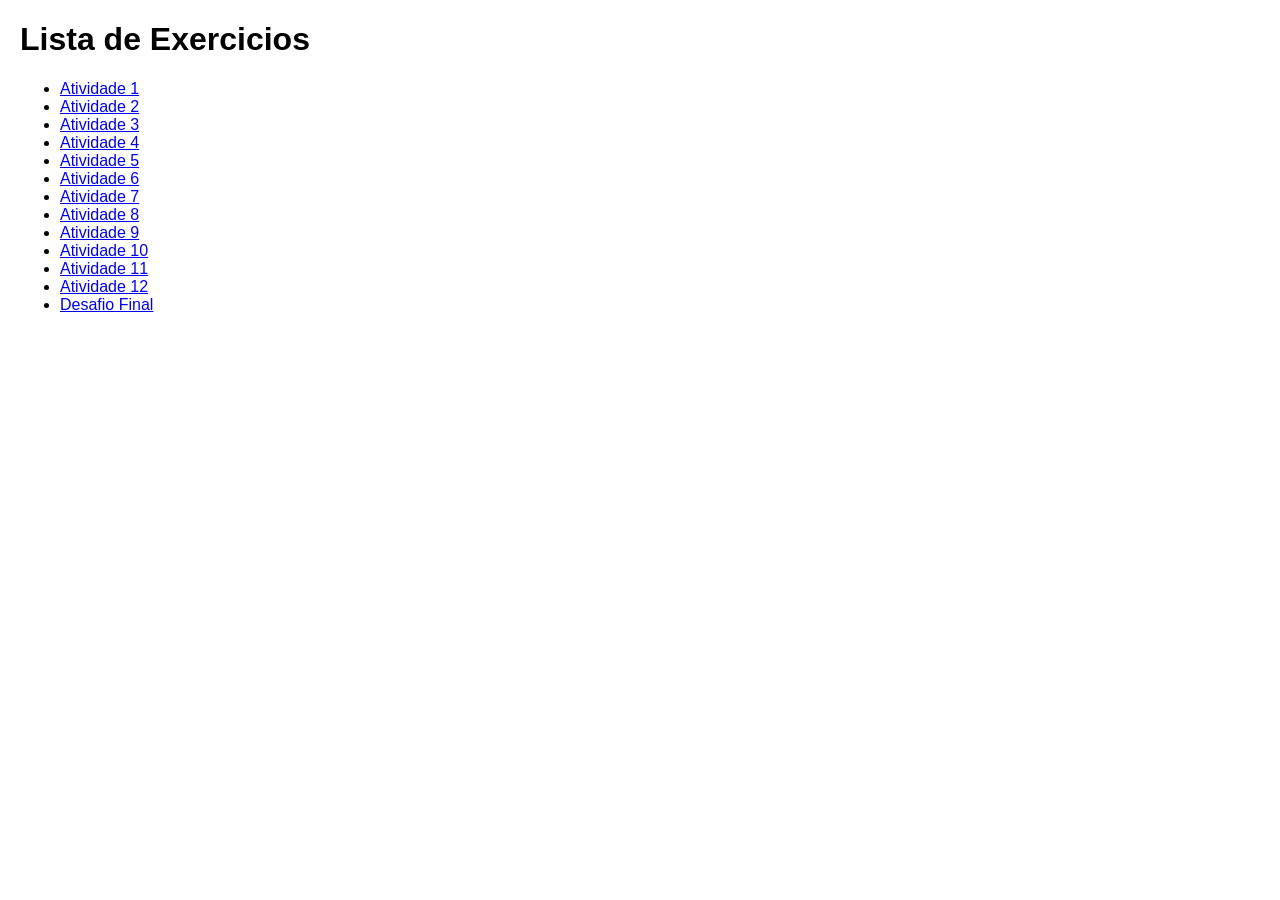
<file: index.html>
<!DOCTYPE html>
<html lang="pt-BR">
<head>
    <meta charset="UTF-8">
    <meta name="viewport" content="width=device-width, initial-scale=1.0">
    <title>Lista de Exercicios</title>
    <link rel="stylesheet" href="style.css">
</head>
<body>
    <h1>Lista de Exercicios</h1>

    <ul>
        <li><a href="atividade-1/index.html">Atividade 1</a></li>
        <li><a href="atividade-2/index.html">Atividade 2</a></li>
        <li><a href="atividade-3/index.html">Atividade 3</a></li>
        <li><a href="atividade-4/index.html">Atividade 4</a></li>
        <li><a href="atividade-5/index.html">Atividade 5</a></li>
        <li><a href="atividade-6/index.html">Atividade 6</a></li>
        <li><a href="atividade-7/index.html">Atividade 7</a></li>
        <li><a href="atividade-8/index.html">Atividade 8</a></li>
        <li><a href="atividade-9/index.html">Atividade 9</a></li>
        <li><a href="atividade-10/index.html">Atividade 10</a></li>
        <li><a href="atividade-11/index.html">Atividade 11</a></li>
        <li><a href="atividade-12/index.html">Atividade 12</a></li>
        <li><a href="desafio-final/index.html">Desafio Final</a></li>
    </ul>
</body>
</html>
</file>
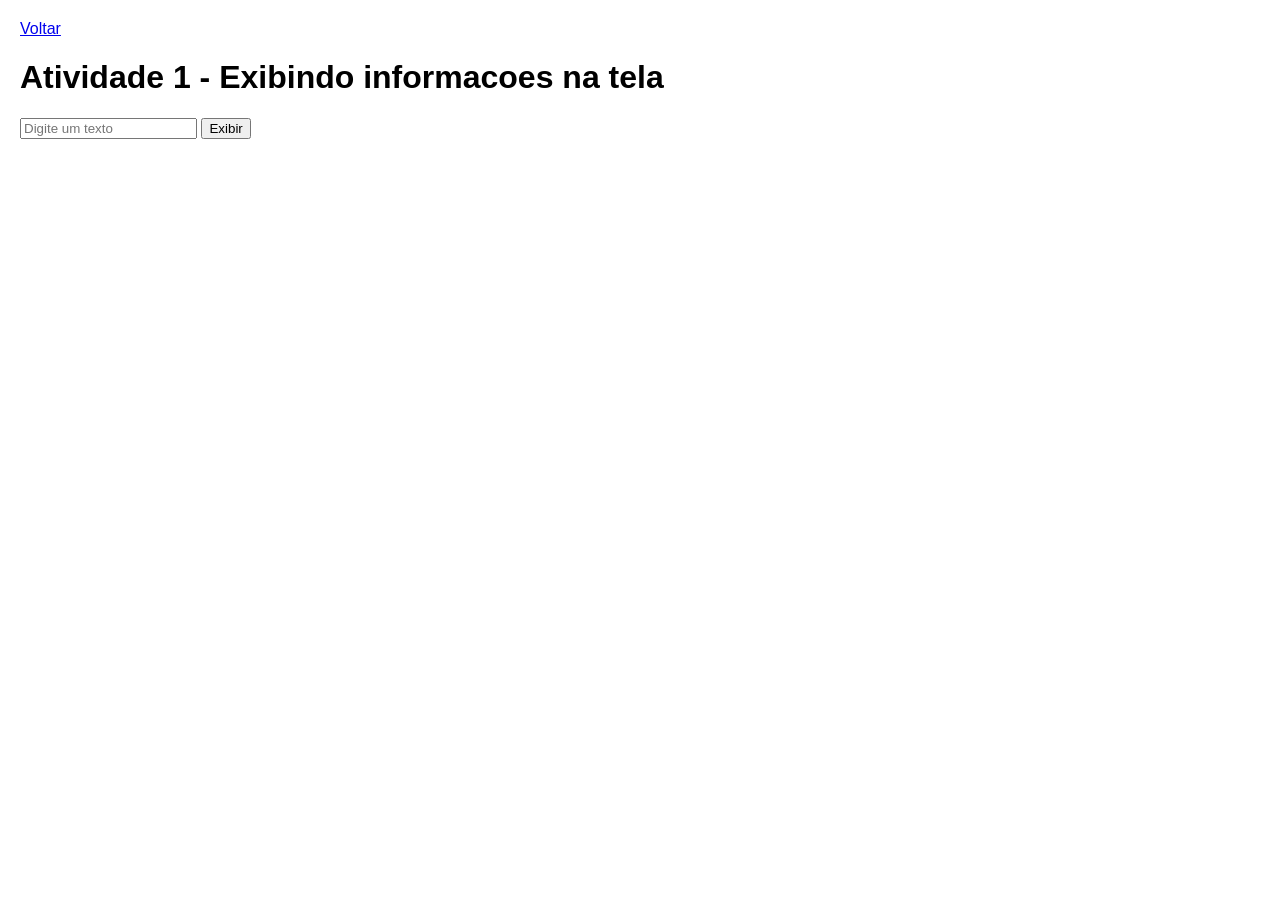
<file: atividade-1/index.html>
<!DOCTYPE html>
<html lang="pt-BR">
<head>
    <meta charset="UTF-8">
    <meta name="viewport" content="width=device-width, initial-scale=1.0">
    <title>Atividade 1</title>
    <link rel="stylesheet" href="style.css">
</head>
<body>
    <a href="../index.html">Voltar</a>
    <h1>Atividade 1 - Exibindo informacoes na tela</h1>
    <input id="texto" type="text" placeholder="Digite um texto">
    <button id="botao" type="button">Exibir</button>
    <p id="resultado"></p>

    <script src="script.js"></script>
</body>
</html>
</file>
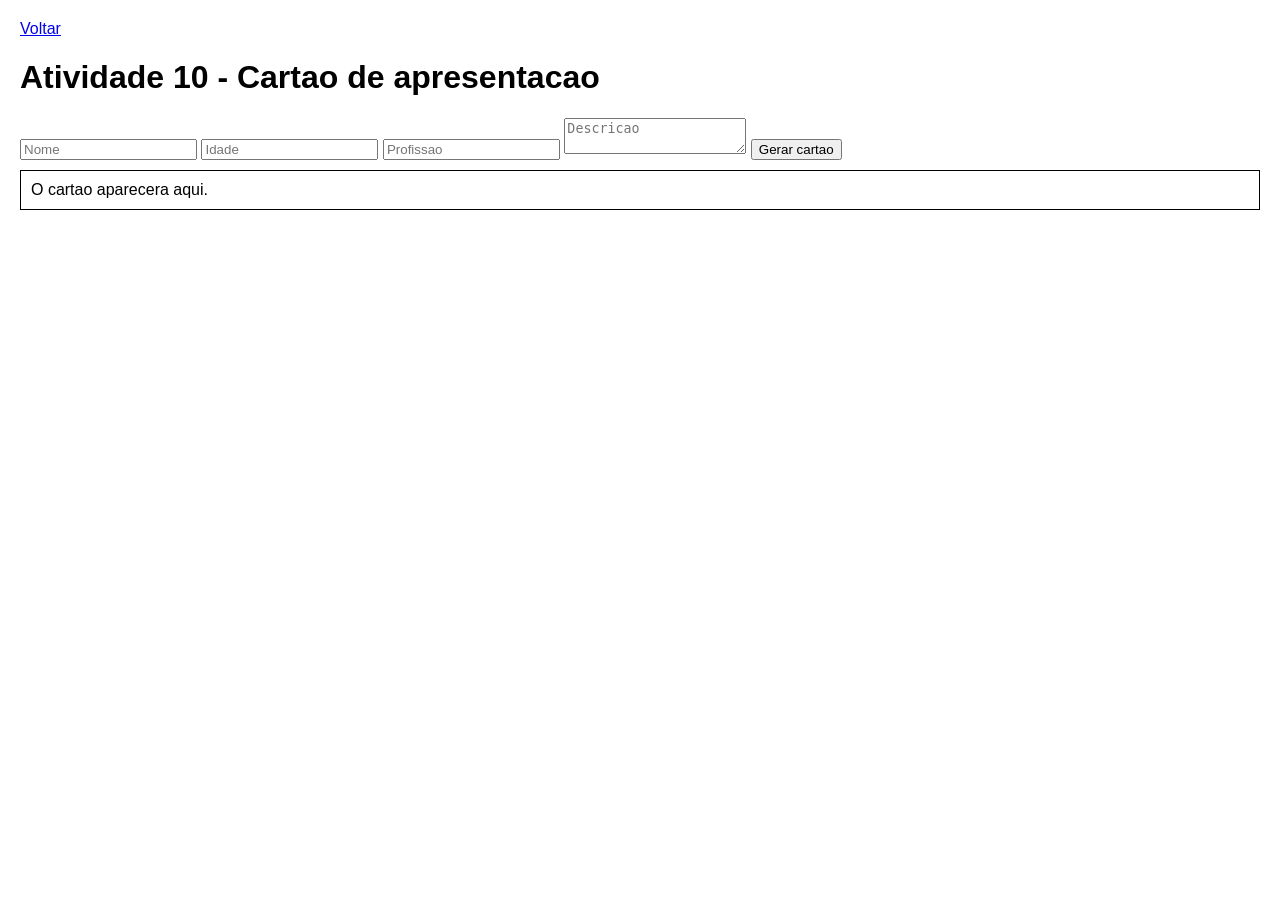
<file: atividade-10/index.html>
<!DOCTYPE html>
<html lang="pt-BR">
<head>
    <meta charset="UTF-8">
    <meta name="viewport" content="width=device-width, initial-scale=1.0">
    <title>Atividade 10</title>
    <link rel="stylesheet" href="style.css">
</head>
<body>
    <a href="../index.html">Voltar</a>
    <h1>Atividade 10 - Cartao de apresentacao</h1>
    <input id="nome" type="text" placeholder="Nome">
    <input id="idade" type="number" placeholder="Idade">
    <input id="profissao" type="text" placeholder="Profissao">
    <textarea id="descricao" placeholder="Descricao"></textarea>
    <button id="botao" type="button">Gerar cartao</button>
    <div id="cartao">O cartao aparecera aqui.</div>

    <script src="script.js"></script>
</body>
</html>
</file>
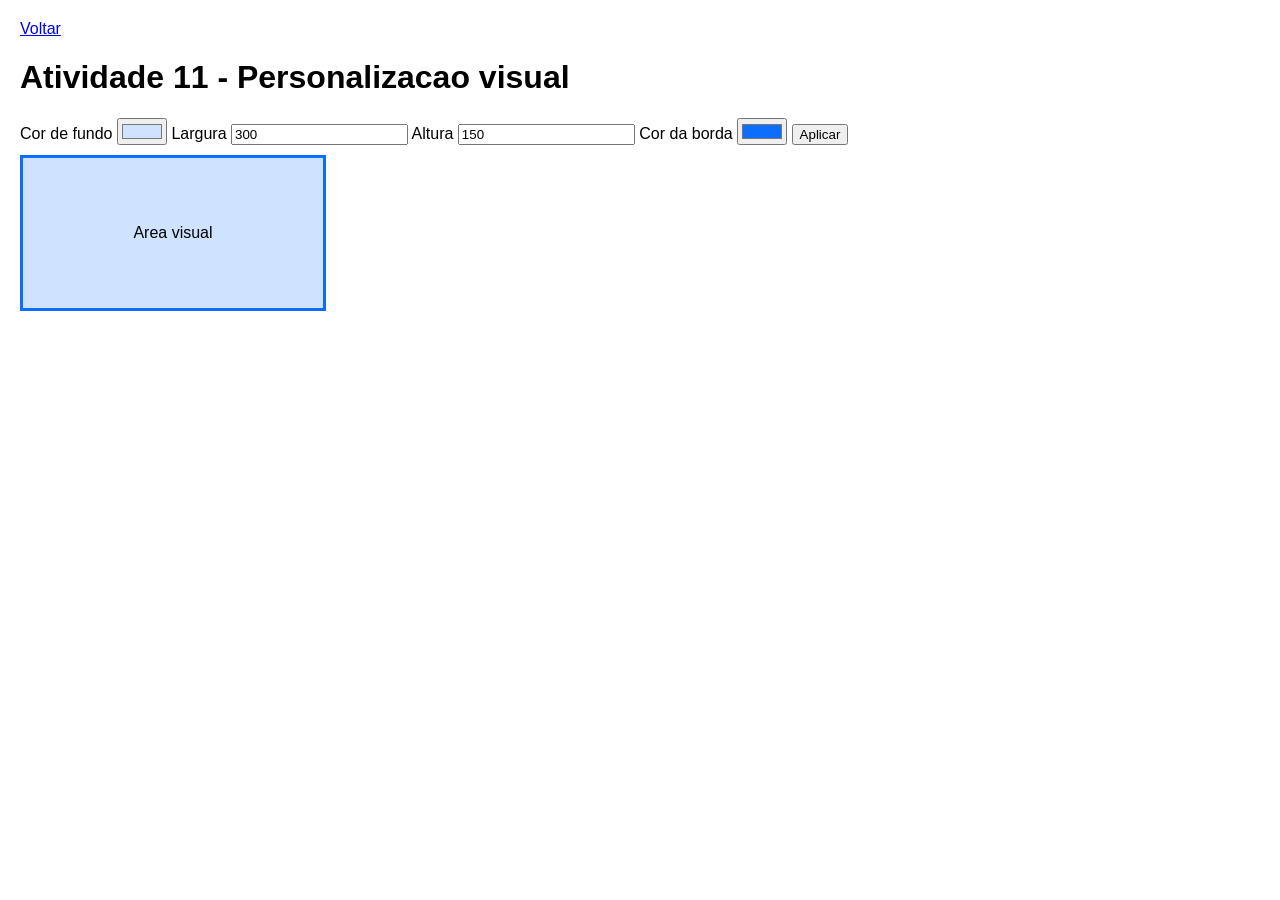
<file: atividade-11/index.html>
<!DOCTYPE html>
<html lang="pt-BR">
<head>
    <meta charset="UTF-8">
    <meta name="viewport" content="width=device-width, initial-scale=1.0">
    <title>Atividade 11</title>
    <link rel="stylesheet" href="style.css">
</head>
<body>
    <a href="../index.html">Voltar</a>
    <h1>Atividade 11 - Personalizacao visual</h1>
    <label>Cor de fundo</label>
    <input id="fundo" type="color" value="#cfe2ff">

    <label>Largura</label>
    <input id="largura" type="number" value="300">

    <label>Altura</label>
    <input id="altura" type="number" value="150">

    <label>Cor da borda</label>
    <input id="borda" type="color" value="#0d6efd">

    <button id="botao" type="button">Aplicar</button>
    <div id="area" class="area">Area visual</div>

    <script src="script.js"></script>
</body>
</html>
</file>
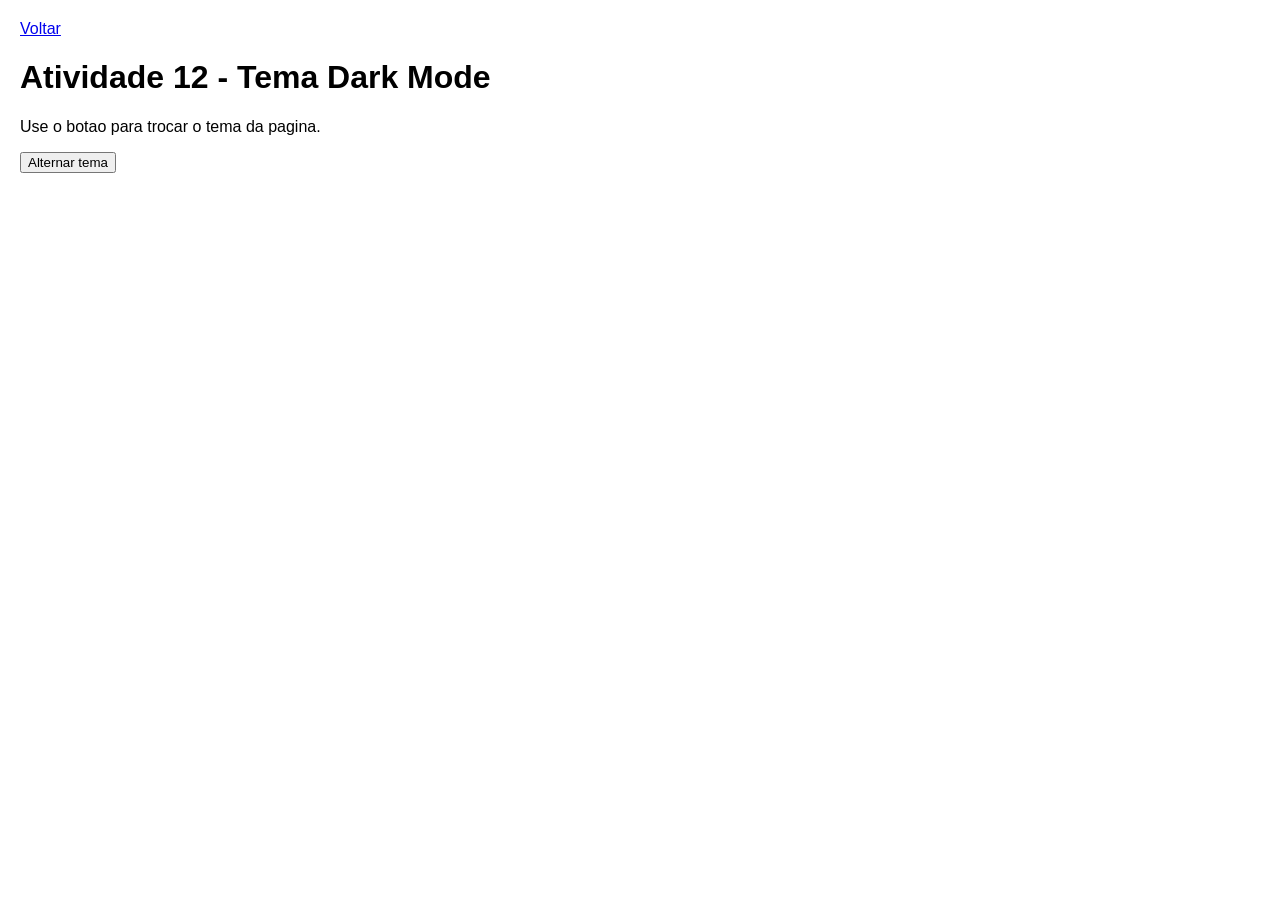
<file: atividade-12/index.html>
<!DOCTYPE html>
<html lang="pt-BR">
<head>
    <meta charset="UTF-8">
    <meta name="viewport" content="width=device-width, initial-scale=1.0">
    <title>Atividade 12</title>
    <link rel="stylesheet" href="style.css">
</head>
<body>
    <a href="../index.html">Voltar</a>
    <h1>Atividade 12 - Tema Dark Mode</h1>
    <p>Use o botao para trocar o tema da pagina.</p>
    <button id="botao" type="button">Alternar tema</button>

    <script src="script.js"></script>
</body>
</html>
</file>
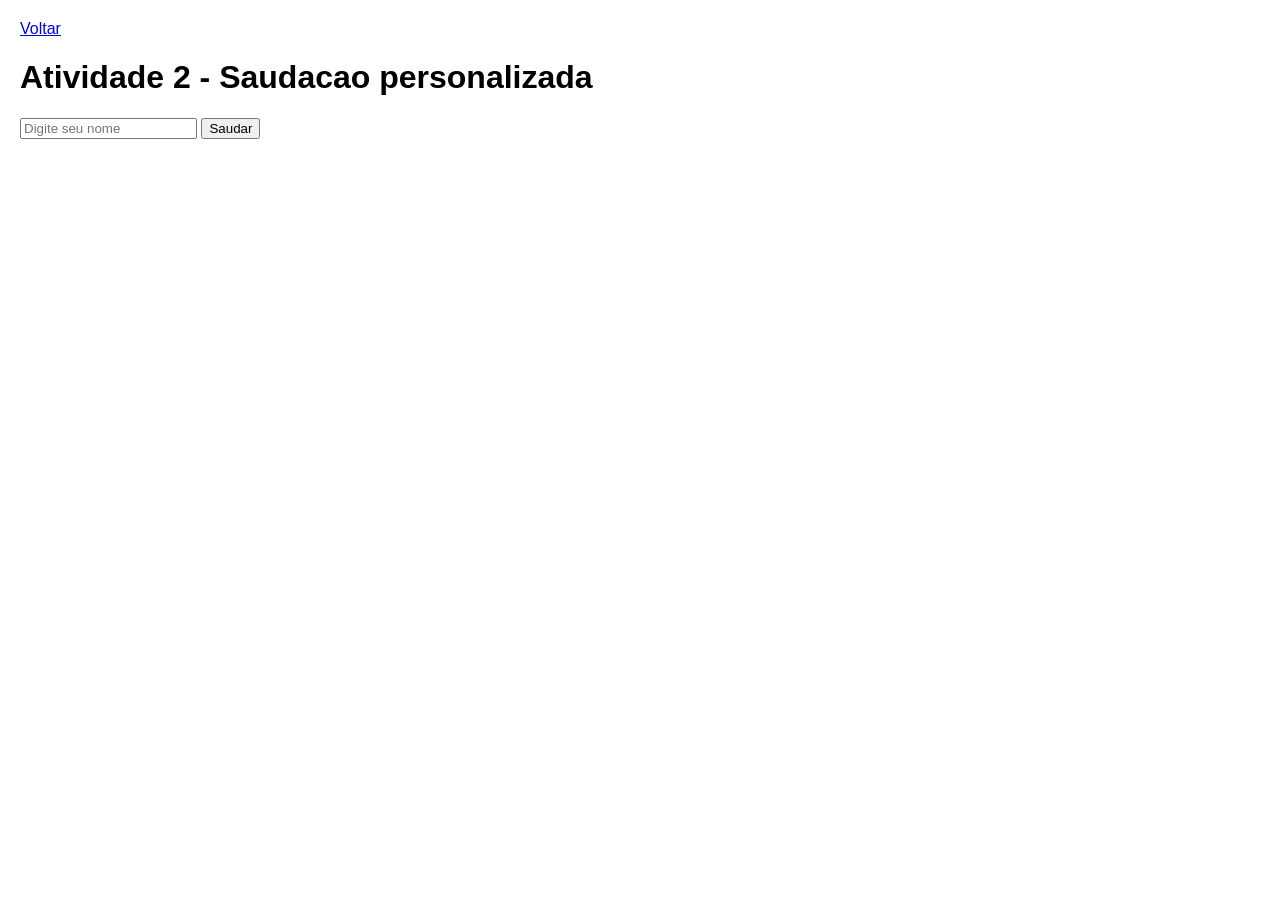
<file: atividade-2/index.html>
<!DOCTYPE html>
<html lang="pt-BR">
<head>
    <meta charset="UTF-8">
    <meta name="viewport" content="width=device-width, initial-scale=1.0">
    <title>Atividade 2</title>
    <link rel="stylesheet" href="style.css">
</head>
<body>
    <a href="../index.html">Voltar</a>
    <h1>Atividade 2 - Saudacao personalizada</h1>
    <input id="nome" type="text" placeholder="Digite seu nome">
    <button id="botao" type="button">Saudar</button>
    <p id="resultado"></p>

    <script src="script.js"></script>
</body>
</html>
</file>
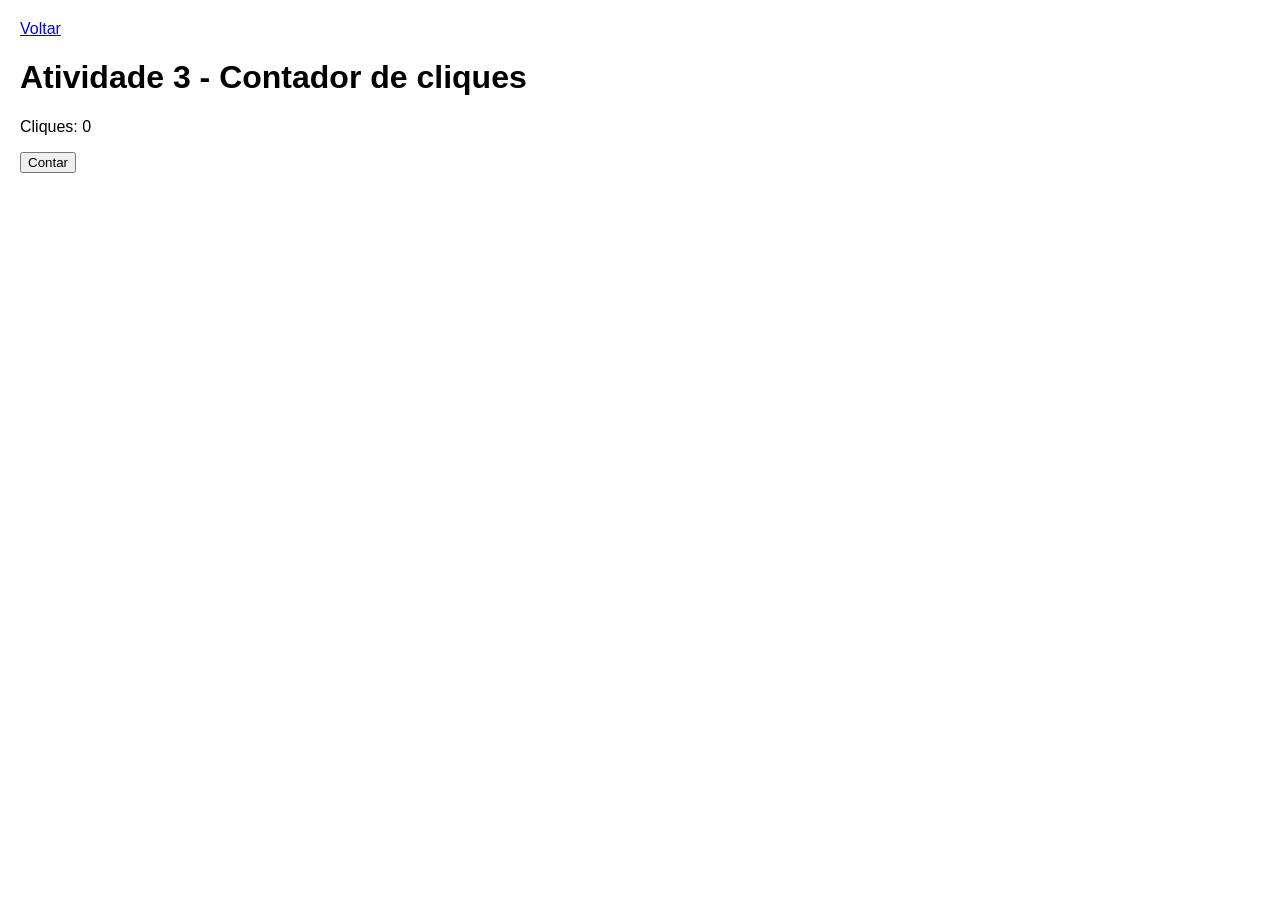
<file: atividade-3/index.html>
<!DOCTYPE html>
<html lang="pt-BR">
<head>
    <meta charset="UTF-8">
    <meta name="viewport" content="width=device-width, initial-scale=1.0">
    <title>Atividade 3</title>
    <link rel="stylesheet" href="style.css">
</head>
<body>
    <a href="../index.html">Voltar</a>
    <h1>Atividade 3 - Contador de cliques</h1>
    <p>Cliques: <span id="contador">0</span></p>
    <button id="botao" type="button">Contar</button>

    <script src="script.js"></script>
</body>
</html>
</file>
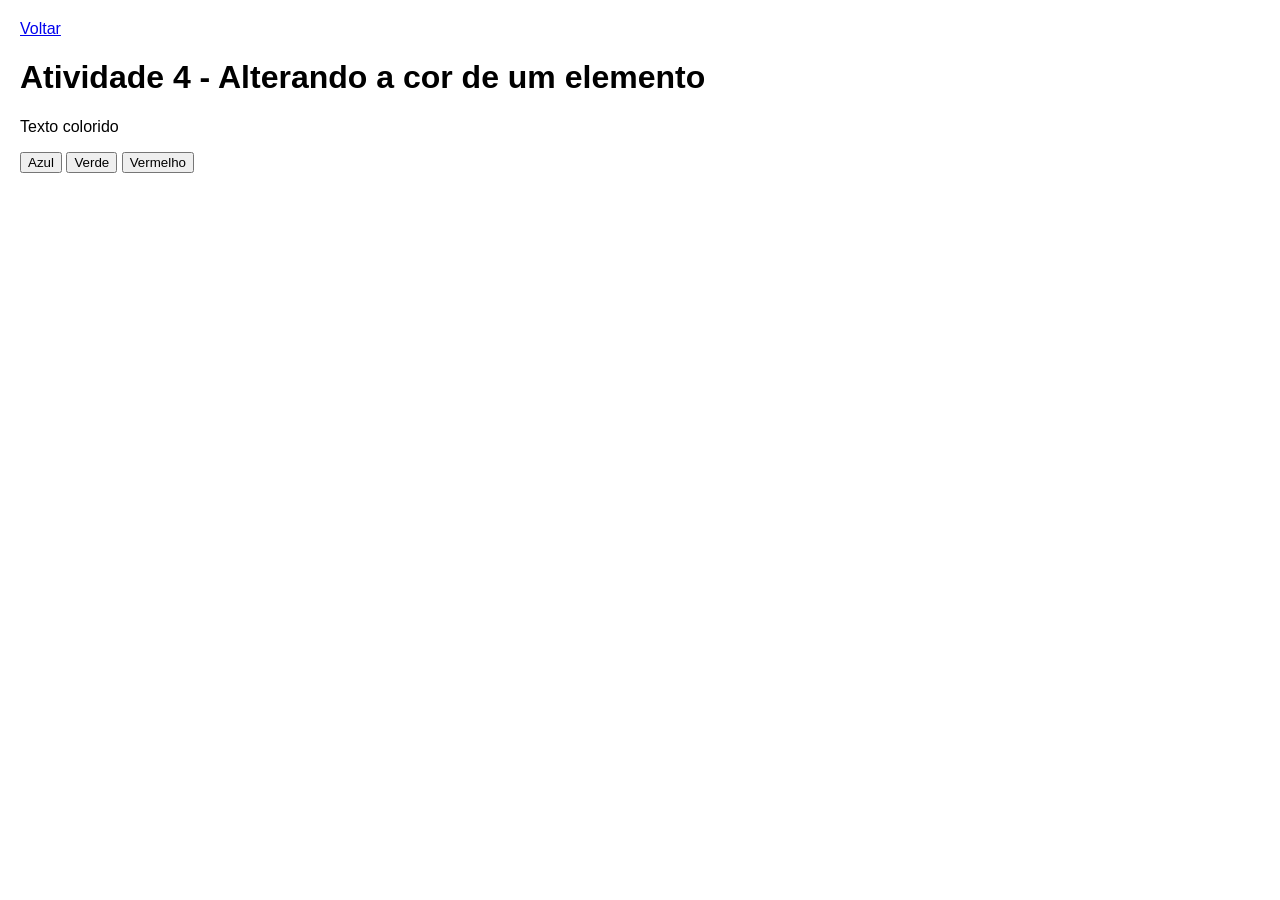
<file: atividade-4/index.html>
<!DOCTYPE html>
<html lang="pt-BR">
<head>
    <meta charset="UTF-8">
    <meta name="viewport" content="width=device-width, initial-scale=1.0">
    <title>Atividade 4</title>
    <link rel="stylesheet" href="style.css">
</head>
<body>
    <a href="../index.html">Voltar</a>
    <h1>Atividade 4 - Alterando a cor de um elemento</h1>
    <p id="texto">Texto colorido</p>
    <button id="azul" type="button">Azul</button>
    <button id="verde" type="button">Verde</button>
    <button id="vermelho" type="button">Vermelho</button>

    <script src="script.js"></script>
</body>
</html>
</file>
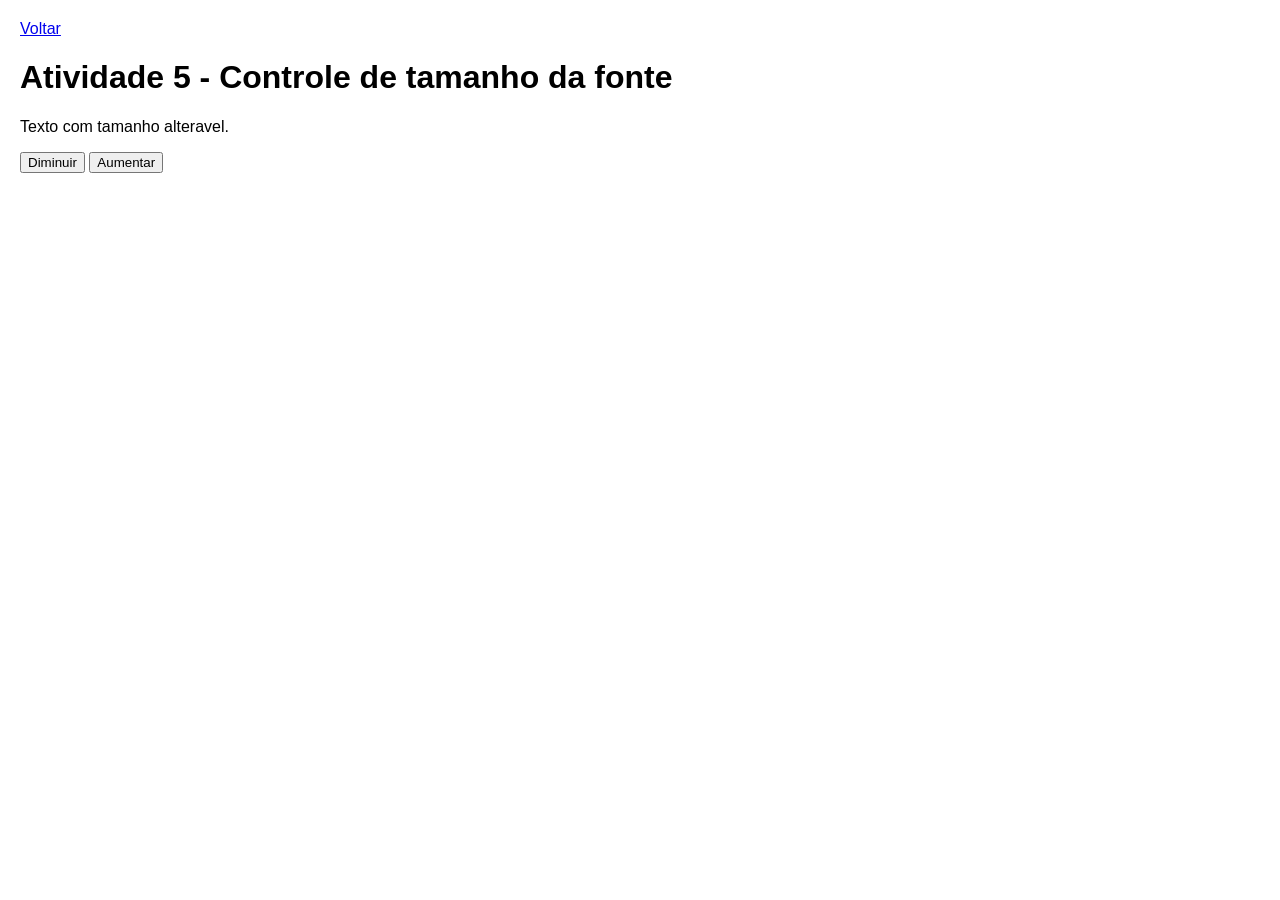
<file: atividade-5/index.html>
<!DOCTYPE html>
<html lang="pt-BR">
<head>
    <meta charset="UTF-8">
    <meta name="viewport" content="width=device-width, initial-scale=1.0">
    <title>Atividade 5</title>
    <link rel="stylesheet" href="style.css">
</head>
<body>
    <a href="../index.html">Voltar</a>
    <h1>Atividade 5 - Controle de tamanho da fonte</h1>
    <p id="texto">Texto com tamanho alteravel.</p>
    <button id="diminuir" type="button">Diminuir</button>
    <button id="aumentar" type="button">Aumentar</button>

    <script src="script.js"></script>
</body>
</html>
</file>
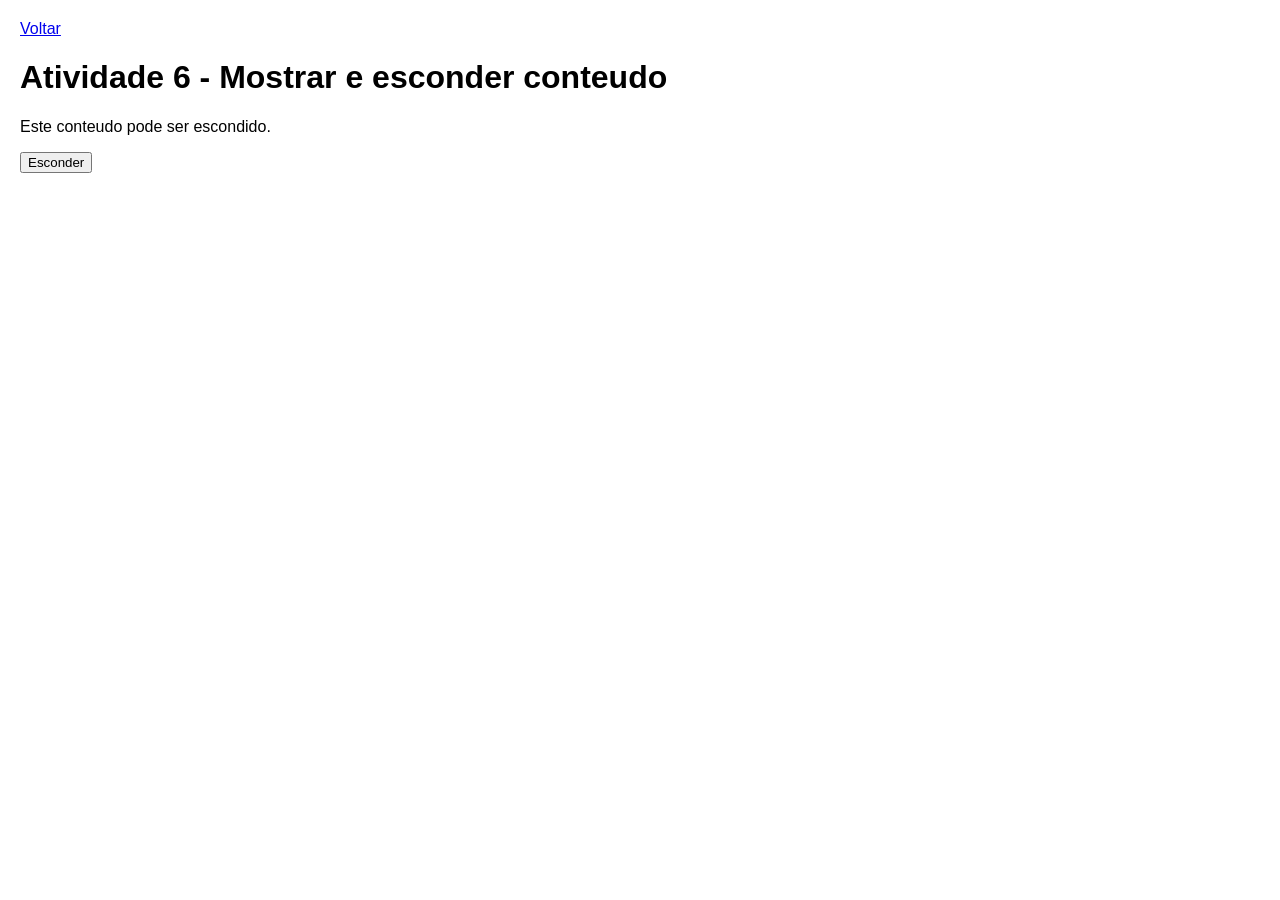
<file: atividade-6/index.html>
<!DOCTYPE html>
<html lang="pt-BR">
<head>
    <meta charset="UTF-8">
    <meta name="viewport" content="width=device-width, initial-scale=1.0">
    <title>Atividade 6</title>
    <link rel="stylesheet" href="style.css">
</head>
<body>
    <a href="../index.html">Voltar</a>
    <h1>Atividade 6 - Mostrar e esconder conteudo</h1>
    <p id="texto">Este conteudo pode ser escondido.</p>
    <button id="botao" type="button">Esconder</button>

    <script src="script.js"></script>
</body>
</html>
</file>
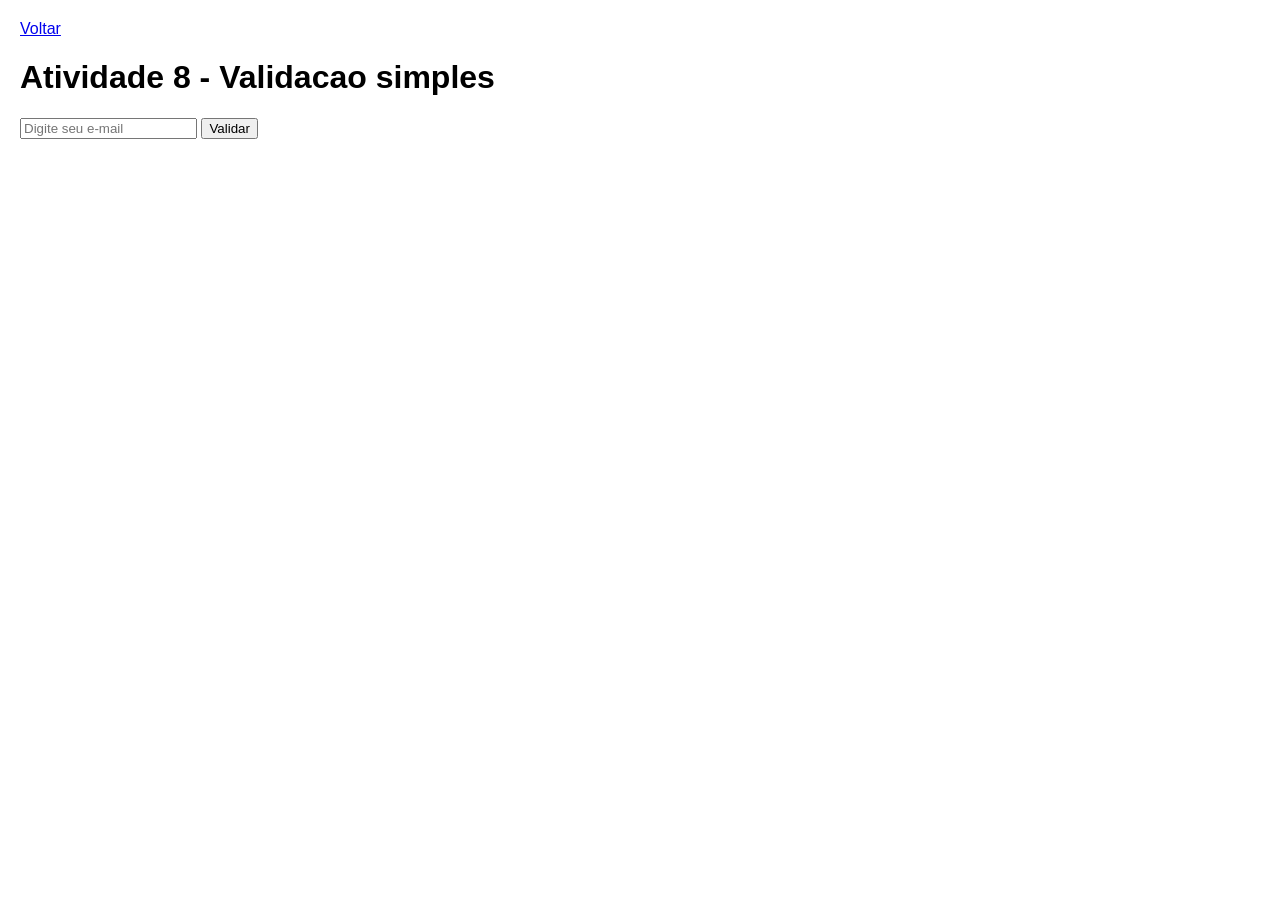
<file: atividade-8/index.html>
<!DOCTYPE html>
<html lang="pt-BR">
<head>
    <meta charset="UTF-8">
    <meta name="viewport" content="width=device-width, initial-scale=1.0">
    <title>Atividade 8</title>
    <link rel="stylesheet" href="style.css">
</head>
<body>
    <a href="../index.html">Voltar</a>
    <h1>Atividade 8 - Validacao simples</h1>
    <input id="email" type="text" placeholder="Digite seu e-mail">
    <button id="botao" type="button">Validar</button>
    <p id="resultado"></p>

    <script src="script.js"></script>
</body>
</html>
</file>
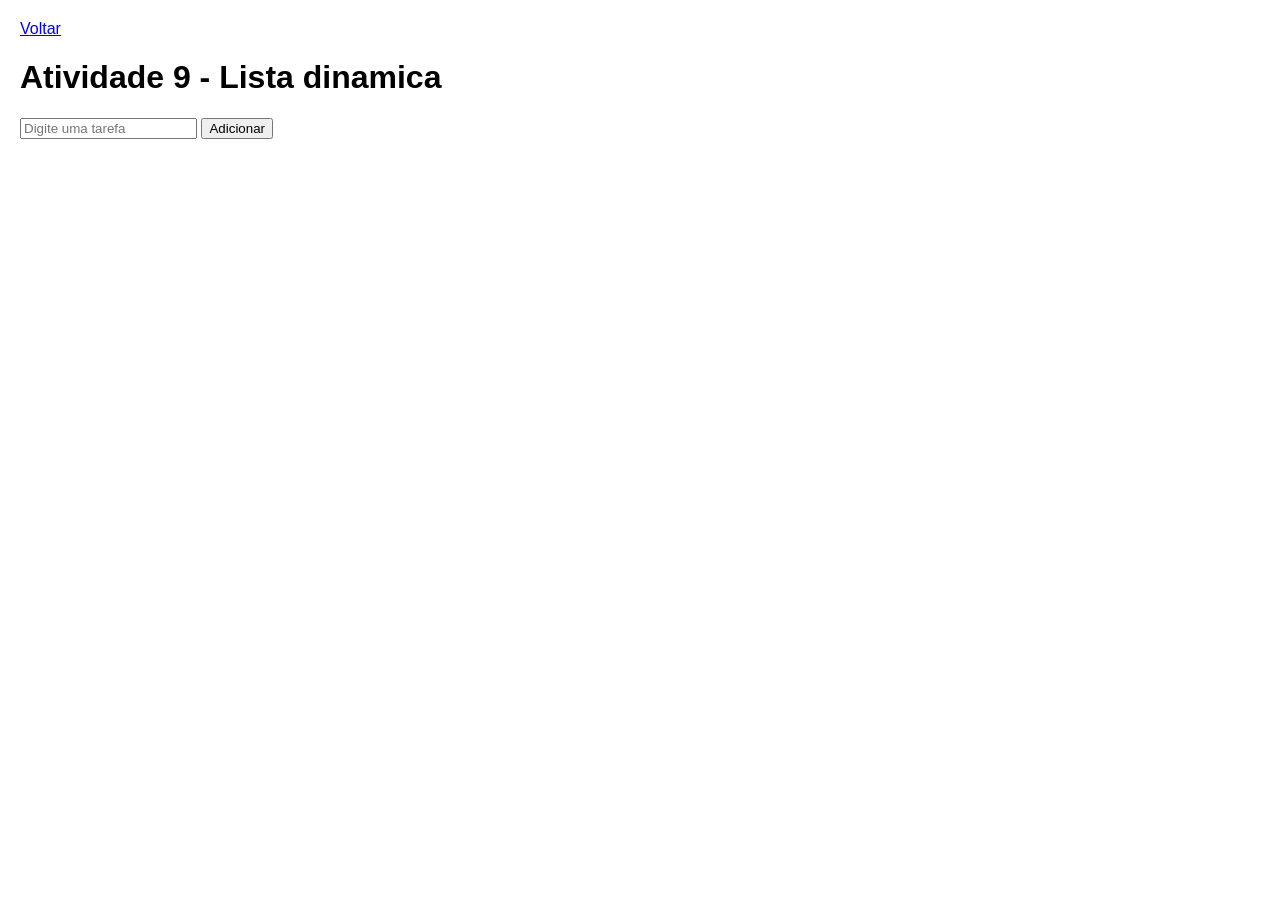
<file: atividade-9/index.html>
<!DOCTYPE html>
<html lang="pt-BR">
<head>
    <meta charset="UTF-8">
    <meta name="viewport" content="width=device-width, initial-scale=1.0">
    <title>Atividade 9</title>
    <link rel="stylesheet" href="style.css">
</head>
<body>
    <a href="../index.html">Voltar</a>
    <h1>Atividade 9 - Lista dinamica</h1>
    <input id="tarefa" type="text" placeholder="Digite uma tarefa">
    <button id="botao" type="button">Adicionar</button>
    <ul id="lista"></ul>

    <script src="script.js"></script>
</body>
</html>
</file>
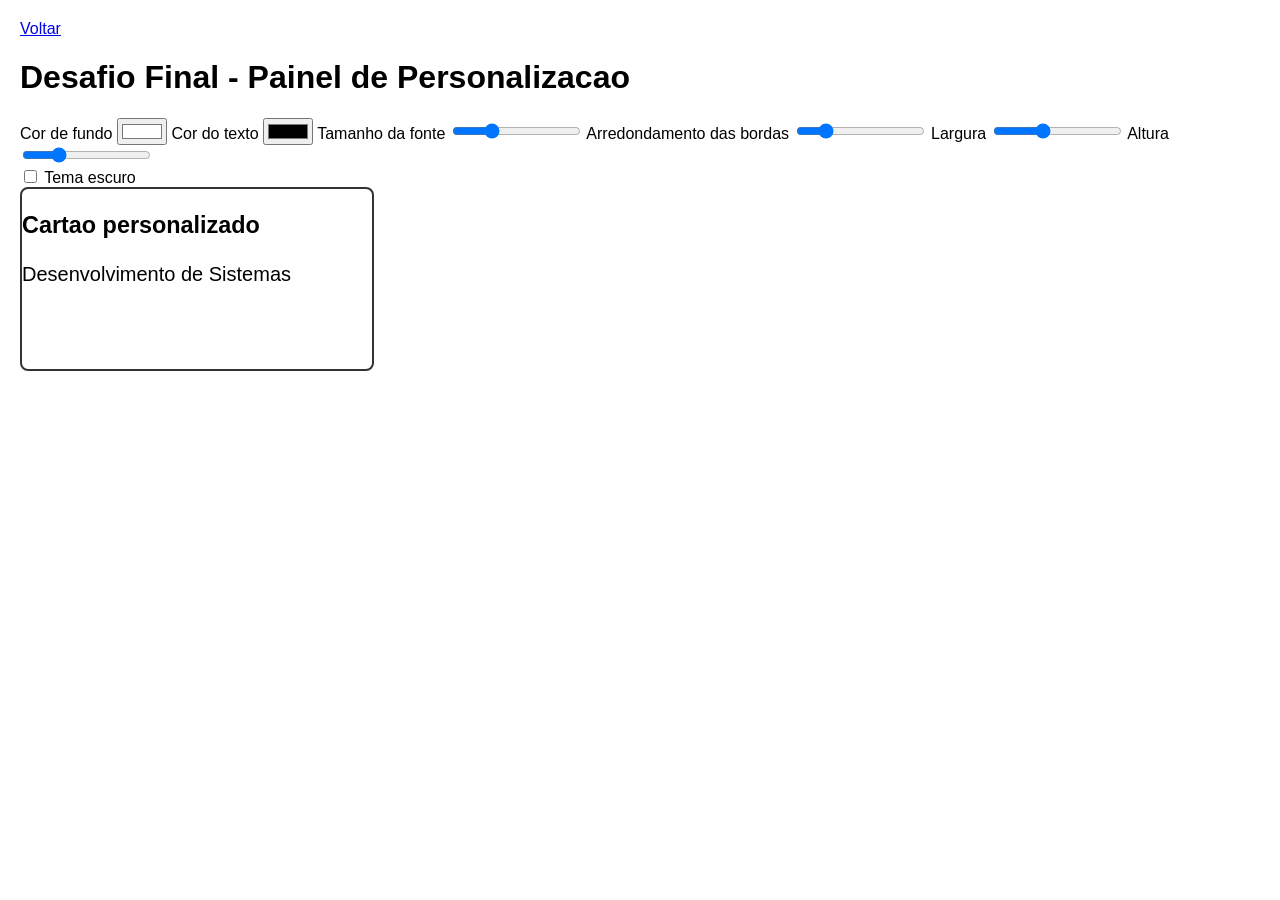
<file: desafio-final/index.html>
<!DOCTYPE html>
<html lang="pt-BR">
<head>
    <meta charset="UTF-8">
    <meta name="viewport" content="width=device-width, initial-scale=1.0">
    <title>Desafio Final</title>
    <link rel="stylesheet" href="style.css">
</head>
<body>
    <a href="../index.html">Voltar</a>
    <h1>Desafio Final - Painel de Personalizacao</h1>

    <label>Cor de fundo</label>
    <input id="fundo" type="color" value="#ffffff">

    <label>Cor do texto</label>
    <input id="texto" type="color" value="#000000">

    <label>Tamanho da fonte</label>
    <input id="fonte" type="range" min="12" max="40" value="20">

    <label>Arredondamento das bordas</label>
    <input id="raio" type="range" min="0" max="40" value="8">

    <label>Largura</label>
    <input id="largura" type="range" min="200" max="600" value="350">

    <label>Altura</label>
    <input id="altura" type="range" min="120" max="350" value="180">

    <div>
        <input id="tema" type="checkbox">
        <label for="tema">Tema escuro</label>
    </div>

    <div id="cartao" class="cartao">
        <h3>Cartao personalizado</h3>
        <p>Desenvolvimento de Sistemas</p>
    </div>

    <script src="script.js"></script>
</body>
</html>
</file>
<file: style.css>
body {
    font-family: Arial, sans-serif;
    margin: 20px;
}
</file>
<file: atividade-1/style.css>
body {
    font-family: Arial, sans-serif;
    margin: 20px;
}
</file>
<file: atividade-10/style.css>
body {
    font-family: Arial, sans-serif;
    margin: 20px;
}

#cartao {
    border: 1px solid black;
    padding: 10px;
    margin-top: 10px;
}
</file>
<file: atividade-11/style.css>
body {
    font-family: Arial, sans-serif;
    margin: 20px;
}

.area {
    width: 300px;
    height: 150px;
    max-width: 100%;
    background-color: #cfe2ff;
    border: 3px solid #0d6efd;
    display: flex;
    align-items: center;
    justify-content: center;
    margin-top: 10px;
}
</file>
<file: atividade-12/style.css>
body {
    font-family: Arial, sans-serif;
    margin: 20px;
}

.dark-mode {
    background-color: #222222;
    color: white;
}
</file>
<file: atividade-2/style.css>
body {
    font-family: Arial, sans-serif;
    margin: 20px;
}
</file>
<file: atividade-3/style.css>
body {
    font-family: Arial, sans-serif;
    margin: 20px;
}
</file>
<file: atividade-4/style.css>
body {
    font-family: Arial, sans-serif;
    margin: 20px;
}
</file>
<file: atividade-5/style.css>
body {
    font-family: Arial, sans-serif;
    margin: 20px;
}
</file>
<file: atividade-6/style.css>
body {
    font-family: Arial, sans-serif;
    margin: 20px;
}
</file>
<file: atividade-8/style.css>
body {
    font-family: Arial, sans-serif;
    margin: 20px;
}
</file>
<file: atividade-9/style.css>
body {
    font-family: Arial, sans-serif;
    margin: 20px;
}
</file>
<file: desafio-final/style.css>
body {
    font-family: Arial, sans-serif;
    margin: 20px;
}

.cartao {
    width: 350px;
    height: 180px;
    max-width: 100%;
    border: 2px solid #333333;
    background-color: white;
}
</file>
